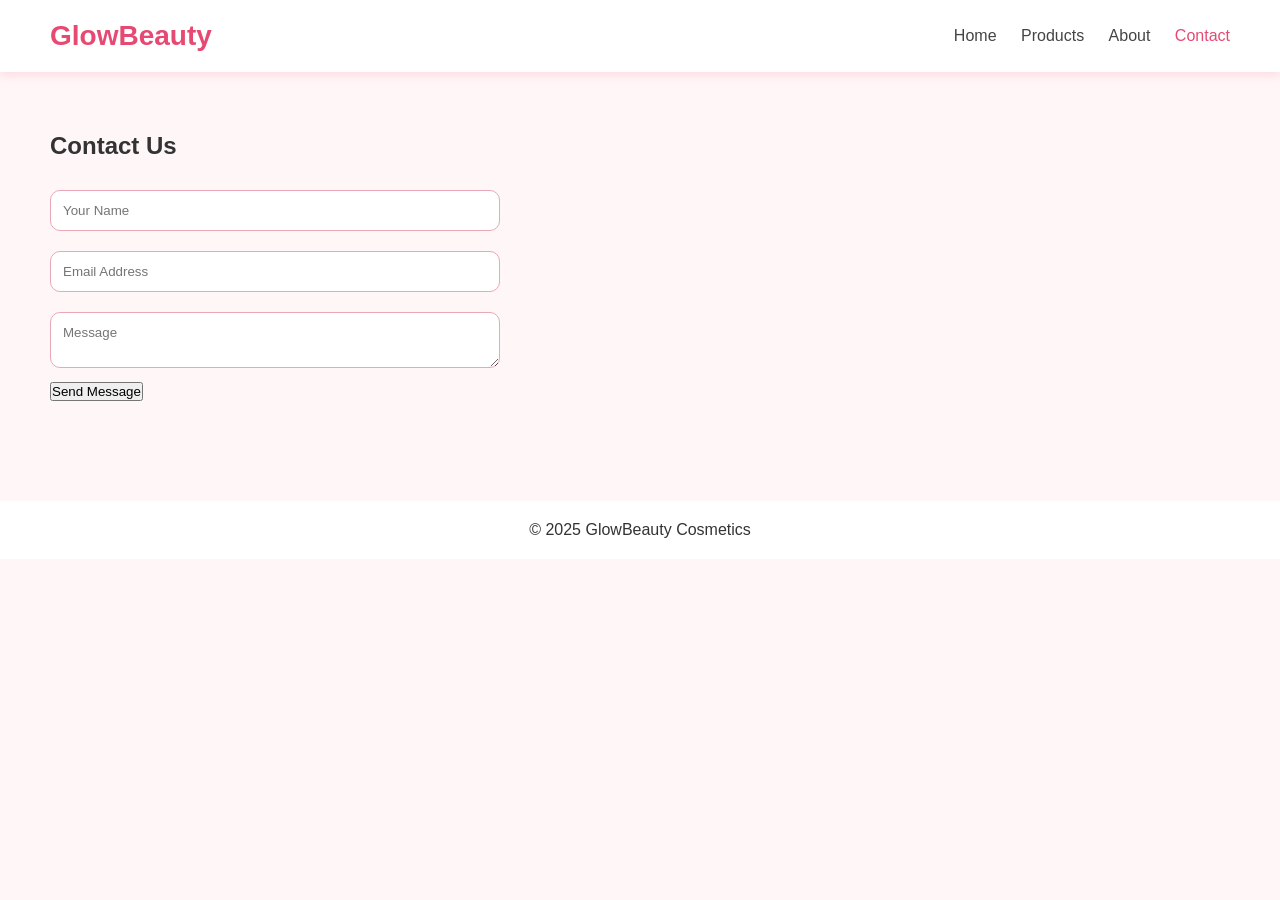
<file: contact.html>
<!DOCTYPE html>
<html lang="en">
<head>
    <meta charset="UTF-8">
    <meta name="viewport" content="width=device-width, initial-scale=1.0">
    <title>GlowBeauty | Contact</title>
    <link rel="stylesheet" href="style.css">
</head>
<body>

<header>
    <div class="logo">GlowBeauty</div>
    <nav>
        <a href="index.html">Home</a>
        <a href="products.html">Products</a>
        <a href="about.html">About</a>
        <a href="contact.html" class="active">Contact</a>
    </nav>
</header>

<section class="contact-page">
    <h2>Contact Us</h2>
    <form>
        <input type="text" placeholder="Your Name" required>
        <input type="email" placeholder="Email Address" required>
        <textarea placeholder="Message" required></textarea>
        <button type="submit">Send Message</button>
    </form>
</section>

<footer>
    <p>© 2025 GlowBeauty Cosmetics</p>
</footer>

<script src="script.js"></script>
</body>
</html>
</file>
<file: style.css>
* {
    margin: 0;
    padding: 0;
    box-sizing: border-box;
    font-family: 'Poppins', sans-serif;
}

body {
    background: #fff6f8;
    color: #333;
}

/* HEADER */
header {
    display: flex;
    justify-content: space-between;
    align-items: center;
    padding: 20px 50px;
    background: white;
    box-shadow: 0 2px 10px rgba(255, 182, 193, 0.5);
    position: sticky;
    top: 0;
    z-index: 100;
}

.logo {
    font-size: 28px;
    font-weight: 600;
    color: #e64a72;
}

nav a {
    margin-left: 20px;
    text-decoration: none;
    font-weight: 500;
    color: #444;
}

nav a.active,
nav a:hover {
    color: #e64a72;
}

/* HERO */
.hero {
    display: flex;
    justify-content: space-between;
    align-items: center;
    padding: 80px 50px;
}

.hero-text h1 {
    font-size: 55px;
    color: #e64a72;
}

.btn {
    display: inline-block;
    margin-top: 20px;
    padding: 12px 25px;
    background: #e64a72;
    color: white;
    border-radius: 30px;
    text-decoration: none;
}

/* PRODUCTS PAGE */
.products-page,
.about-page,
.contact-page {
    padding: 60px 50px;
}

.product-grid {
    margin-top: 40px;
    display: grid;
    grid-template-columns: repeat(4, 1fr);
    gap: 30px;
}

.product-card {
    background: white;
    padding: 20px;
    border-radius: 15px;
    text-align: center;
    box-shadow: 0 5px 15px rgba(255, 182, 193, 0.4);
}

.product-card img {
    width: 100%;
    border-radius: 10px;
}

.product-card button {
    margin-top: 10px;
    padding: 10px 18px;
    border: none;
    border-radius: 25px;
    background: #e64a72;
    color: white;
}

/* ABOUT */
.about-page img {
    width: 100%;
    margin-top: 20px;
    border-radius: 15px;
}

/* CONTACT */
.contact-page form {
    max-width: 450px;
    margin-top: 20px;
}

input,
textarea {
    width: 100%;
    padding: 12px;
    margin: 10px 0;
    border-radius: 10px;
    border: 1px solid #e9a8b8;
}

/* FOOTER */
footer {
    text-align: center;
    padding: 20px;
    background: white;
    margin-top: 40px;
}
</file>
